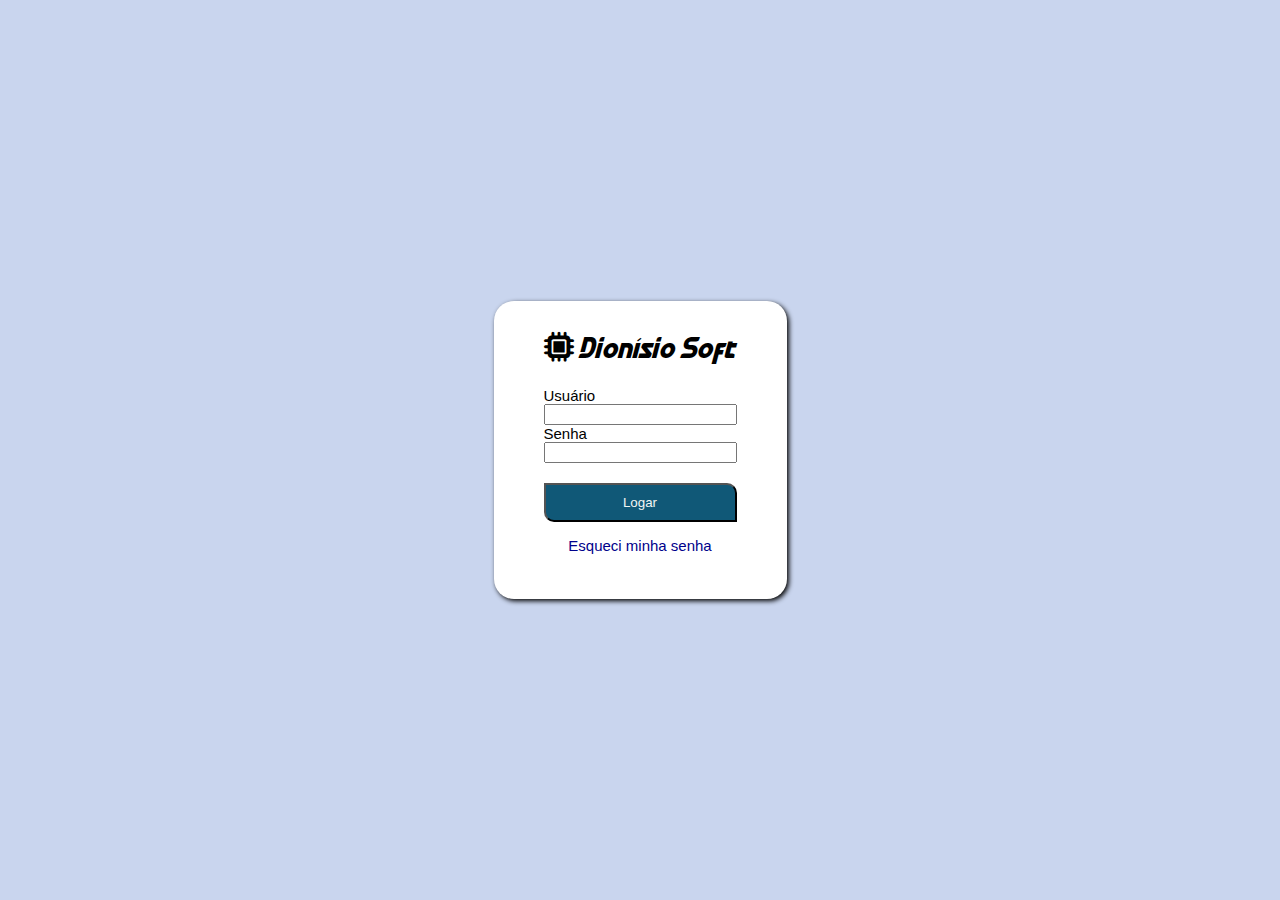
<file: login.html>
<!DOCTYPE html>
<html lang="pt-br">
<head>
    <meta charset="UTF-8">
    <meta name="viewport" content="width=device-width, initial-scale=1.0">
    <title>Dionísio Soft - Login</title>
    <link rel="stylesheet" href="css/login.css">
    <link rel="stylesheet" href="https://cdnjs.cloudflare.com/ajax/libs/font-awesome/6.5.0/css/all.min.css">
</head>
<body>
    
    <main>
        <div class="logo">
            <i class="fa-solid fa-microchip"></i>
            <span class="texto-menu">Dionísio Soft</span>
        </div>
        <div id="campos">
            <form id="frmLogin" name="frmLogin" onsubmit="return validarLogin();">
                <label for="inLogin">Usuário</label>
                <input type="text" name="inLogin" id="inLogin" required>
                <label for="inSenha">Senha</label>
                <input type="password" name="inSenha" id="inSenha" required>
                <button type="submit">Logar</button>
                <p>
                    <a href="#">Esqueci minha senha</a>
                </p>
                <p id="erro">
                    Login ou senha incorretos!
                </p>
            </form>
        </div>
    </main>

</body>
<script src="js/login.js"></script>
</html>
</file>
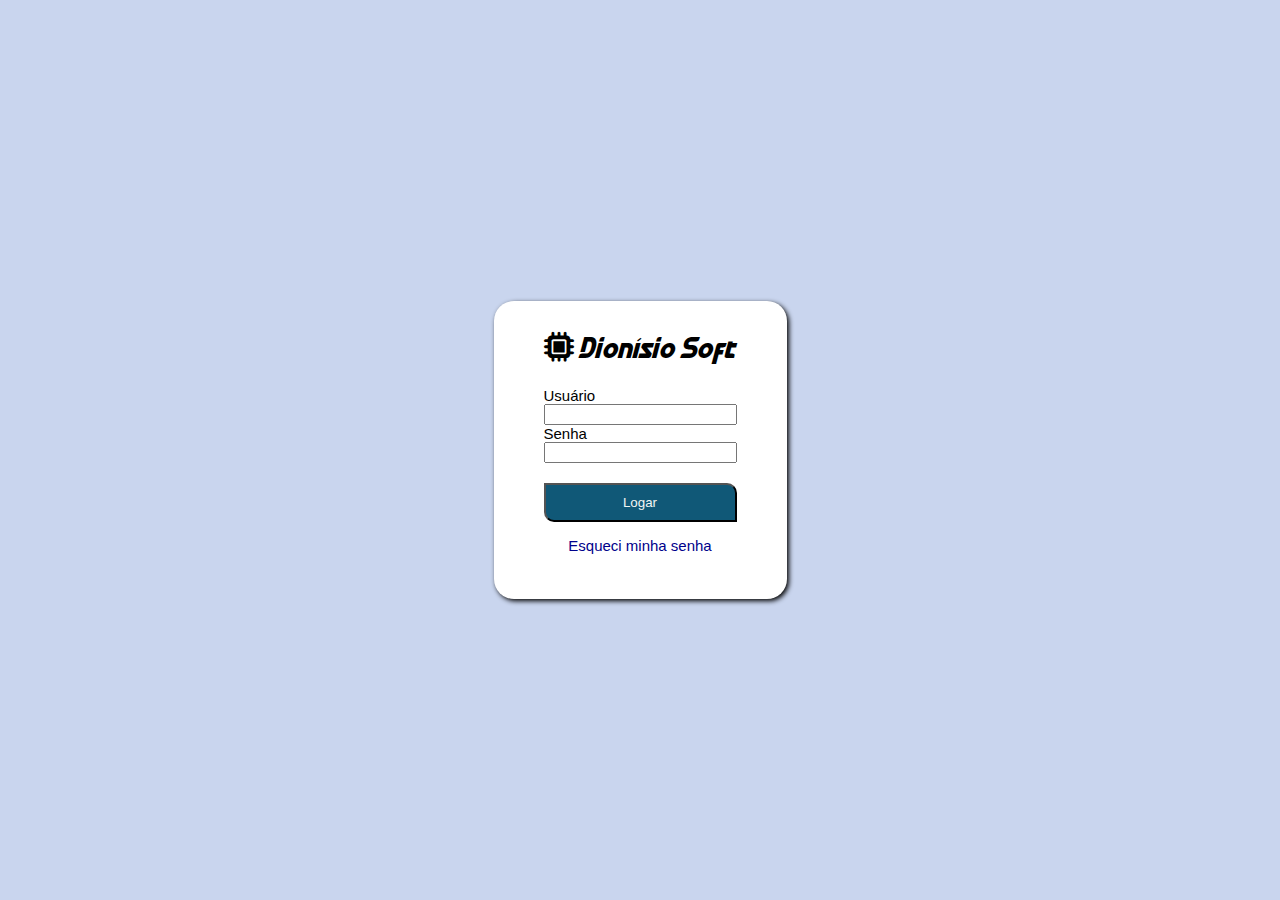
<file: pdv.html>
<!DOCTYPE html>
<html lang="pt-br">
<head>
    <meta charset="UTF-8">
    <meta name="viewport" content="width=device-width, initial-scale=1.0">
    <title>Dionísio Soft</title>
    <link rel="stylesheet" href="css/cores.css">
    <link rel="stylesheet" href="css/styles.css">
    <link rel="stylesheet" href="css/cadastro.css">
    <link rel="stylesheet" href="https://cdnjs.cloudflare.com/ajax/libs/font-awesome/6.5.0/css/all.min.css"> 
    <link rel="stylesheet" href="css/pdv.css">
</head>
<body>
    <aside id="sidebar" class="sidebar">
        <div class="logo" onclick="processarSideBar();">
            <i class="fa-solid fa-microchip"></i>
            <span class="texto-menu">Dionísio Soft</span>
        </div>
        <nav>
            <a href="index.html">
                <i class="fa-solid fa-chart-pie"></i>
                <span class="texto-menu">Dashboard</span>
            </a>
            <a href="produtos.html">
                <i class="fa-solid fa-gifts"></i>
                <span class="texto-menu">Produtos</span>
            </a>
            <a href="pdv.html">
                <i class="fa-solid fa-money-check-dollar"></i>
                <span class="texto-menu">PDV - Frente de Caixa</span>
            </a>
            <a href="sobre.html">
                <i class="fa-solid fa-address-card"></i>
                <span class="texto-menu">Sobre</span>
            </a>
        </nav>
    </aside>
    <main>
        <header>
            <h1><i class="fa-solid fa-money-check-dollar"> PDV - Frente de Caixa</i></h1>
            <div class="icones-esquerda">
                <span id="usuario">Olá Usuário</span>
                <i class="fa-solid fa-right-from-bracket" onclick="logout();"></i>
                <i id="icone-modo" class="icon fas fa-moon" onclick="alterarModo();"></i>
            </div>

            
        </header>
        <div class="container">
            <div class="resumo">
                <div class="resumo-item">
                    <h6>Produtos</h6><h3 id="tProdutos">R$ 0.00</h3>
                </div>
                <div class="resumo-item central">
                    <h6>Desconto</h6><h3 id="tDescontos">R$ 0.00</h3>
                </div>
                <div class="resumo-item">
                    <h6>Total</h6><h3 id="tTotal">R$ 0.00</h3>
                </div>
            </div>

            <div class="resumo">
                <div class="resumo-prod">
                    <h6>Produtos</h6>
                    <div id="resumo-prod-content"></div>
                </div>
                <div class="resumo-cupom">
                    <h6>Cupom</h6>
                    <div id="resumo-cupom-content"></div>
                </div>
            </div>

        </div> 
    </main>
</body>
<script src="js/scripts.js"></script>
<script src="js/mock-produtos.js"></script>
<script src="js/pdv.js"></script>
</html>
</file>
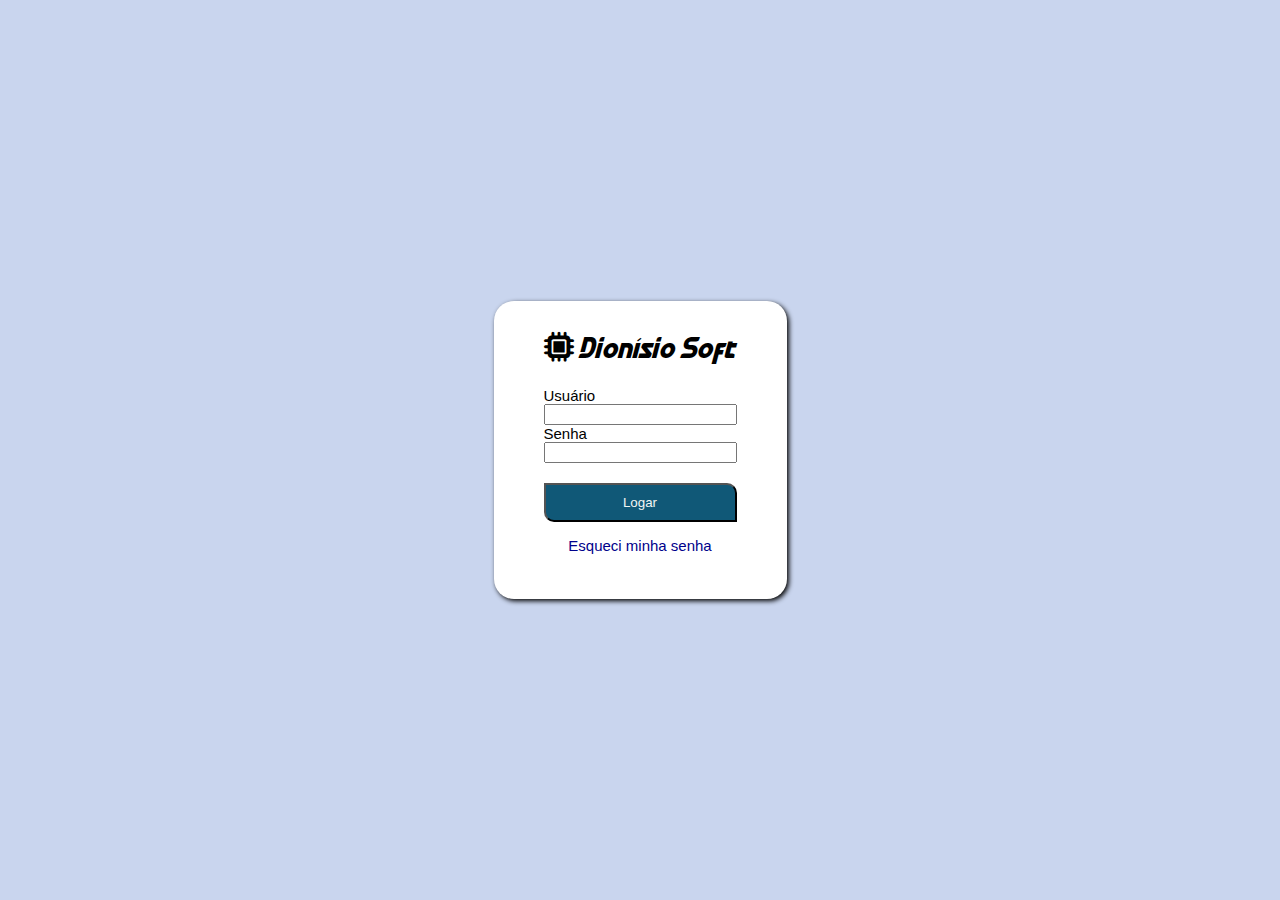
<file: produtos.html>
<!DOCTYPE html>
<html lang="pt-br">
<head>
    <meta charset="UTF-8">
    <meta name="viewport" content="width=device-width, initial-scale=1.0">
    <title>Dionísio Soft's - Produtos</title>
</head>
<body>
    
    <!DOCTYPE html>
<html lang="pt-br">
<head>
    <meta charset="UTF-8">
    <meta name="viewport" content="width=device-width, initial-scale=1.0">
    <title>Dionísio Soft's</title>
    <link rel="stylesheet" href="css/cores.css">
    <link rel="stylesheet" href="css/styles.css">
    <link rel="stylesheet" href="css/cadastro.css">
    <link rel="stylesheet" href="https://cdnjs.cloudflare.com/ajax/libs/font-awesome/6.5.0/css/all.min.css"> 
</head>
<body>
    
    <aside id="sidebar" class="sidebar">
        <div class="logo" onclick="processarSideBar();">
            <i class="fa-solid fa-microchip"></i>
            <span class="texto-menu">Dionísio Soft</span>
        </div>
        <nav>
            <a href="index.html">
                <i class="fa-solid fa-chart-pie"></i>
                <span class="texto-menu">Dashboard</span>
            </a>
            <a href="produtos.html">
                <i class="fa-solid fa-gifts"></i>
                <span class="texto-menu">Produtos</span>
            </a>
            <a href="pdv.html">
                <i class="fa-solid fa-money-check-dollar"></i>
                <span class="texto-menu">PDV - Frente de Caixa</span>
            </a>
            <a href="sobre.html">
                <i class="fa-solid fa-address-card"></i>
                <span class="texto-menu">Sobre</span>
            </a>
        </nav>
    </aside>
  <!-- @-----------------------@ -->
    <main>
        <header>
            <h1><i class="fa-solid fa-gifts"></i> Produtos</h1>
            <div class="icones-esquerda">
                <span id="usuario">OLÁ USUÁRIO</span>
                <i class="fa-solid fa-right-from-bracket" onclick="logout();"></i> 
                <i id="icone-modo" class="icon fas fa-moon" onclick="alterarModo();"></i>
            </div>
        </header>
        <div class="container">
            <div class="cadastro">
                <form name="frmProd">
                    <div class="formFields">
                        <div>
                            <label for="inNome">Produto</label>
                            <input name="inNome" type="text" class="w250" required>
                        </div>
                        <div>
                            <label for="inEstoque">Estoque</label>
                            <input name="inEstoque" type="number" value="0" min="1" step="1" class="w80" required>
                        </div>
                        <div>
                            <label for="inPreco">Preço</label>
                            <input name="inPreco" type="number" value="100" min="0.01" step="0.01" class="w80" required>
                        </div>
                        <div>
                            <label for="inCategoria">Categoria</label>
                            <select name="inCategoria">
                                <option selected>Roupas</option>
                                <option>Calçados</option>
                                <option>Acessórios</option>
                            </select>
                        </div>
                    </div>
                    <div>
                        <button id="btnCadastrar" onclick="salvarDados()">Cadastrar</button>
                        <button id="btnReset" type="reset">Cancelar</button>
                    </div>
                </form>
            </div> <!-- fechamento da div cadastro -->
            <table>
                <thead>
                    <tr>
                        <th>Produto</th>
                        <th>Estoque</th>
                        <th>Preço</th>
                        <th>Categoria</th>
                        <th>Apagar</th>
                    </tr>
                </thead>
                <tbody id="dadosProdutos">

                </tbody>
            </table>
        </div>
    </main>

  <!-- @-----------------------@ -->
    <footer>
        
    </footer>

</body>
<script src="js/scripts.js"></script>
<script src="js/mock-produtos.js"></script>
<script src="js/cadastro.js"></script>
</html>
</file>
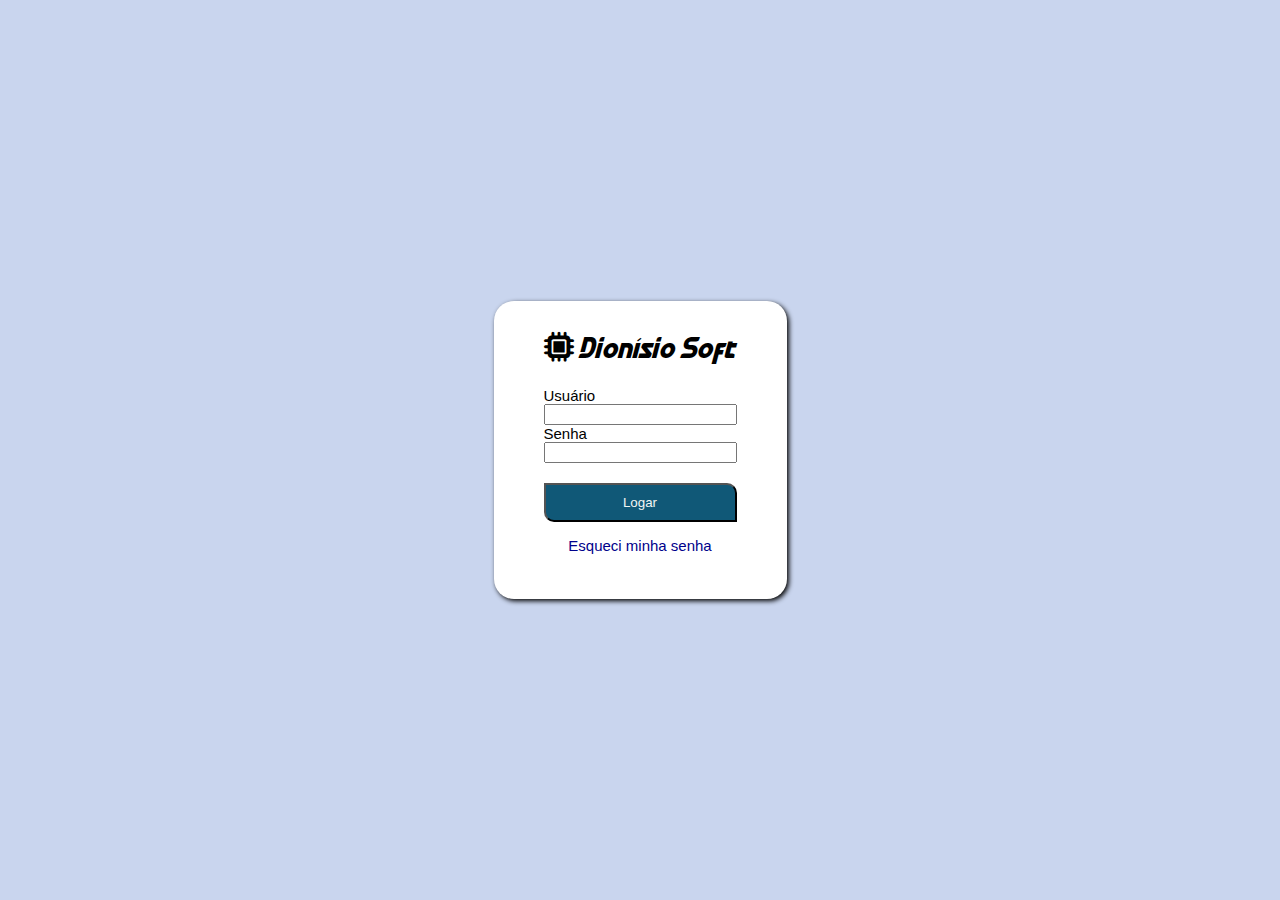
<file: sobre.html>
<!DOCTYPE html>
<html lang="pt-br">
<head>
    <meta charset="UTF-8">
    <meta name="viewport" content="width=device-width, initial-scale=1.0">
    <title>Pafúncio Soft's - Produtos</title>
</head>
<body>
    
    <!DOCTYPE html>
<html lang="pt-br">
<head>
    <meta charset="UTF-8">
    <meta name="viewport" content="width=device-width, initial-scale=1.0">
    <title>Dionísio Soft's</title>
    <link rel="stylesheet" href="css/cores.css">
    <link rel="stylesheet" href="css/styles.css">
    <link rel="stylesheet" href="https://cdnjs.cloudflare.com/ajax/libs/font-awesome/6.5.0/css/all.min.css"> 
</head>
<body>
    
    <aside id="sidebar" class="sidebar">
        <div class="logo" onclick="processarSideBar();">
            <i class="fa-solid fa-microchip"></i>
            <span class="texto-menu">Dionísio Soft</span>
        </div>
        <nav>
            <a href="index.html">
                <i class="fa-solid fa-chart-pie"></i>
                <span class="texto-menu">Dashboard</span>
            </a>
            <a href="produtos.html">
                <i class="fa-solid fa-gifts"></i>
                <span class="texto-menu">Produtos</span>
            </a>
            <a href="pdv.html">
                <i class="fa-solid fa-money-check-dollar"></i>
                <span class="texto-menu">PDV - Frente de Caixa</span>
            </a>
            <a href="sobre.html">
                <i class="fa-solid fa-address-card"></i>
                <span class="texto-menu">Sobre</span>
            </a>
        </nav>
    </aside>
  <!-- @-----------------------@ -->
    <main>
        <header>
            <h1><i class="fa-solid fa-address-card"></i> Sobre</h1>
            <div class="icones-esquerda">
                <span id="usuario">OLÁ USUÁRIO</span>
                <i class="fa-solid fa-right-from-bracket" onclick="logout();"></i> 
                <i id="icone-modo" class="icon fas fa-moon" onclick="alterarModo();"></i>
            </div>
        </header>
        <div class="container" id="estilos">
            <h3>Projeto simulador de sistema de vendas</h3>
            <p>
                Esse é um projeto de exemplo desenvolvido por Pedro Johnny Alves de Souza Oliveira (Dionísio) como parte da unidade
                curricular Linguagem de Marcação, do curso Técnico em Desenvolvimento de Sistemas do SENAI.
            </p>
            <h3>Tecnologia utilizadas</h3>
            <ul>
                <li>HTML 5</li>
                <li>CSS 3</li>
                <li>JavaScript</li>
                <li>Chart.Js</li>
                <li>Font Awesome</li>
                <li>Armazenamento: Local Storage e Session Storage</li>
            </ul>
                <h3>Professor</h3>
                <p>Sérgio Lacerda</p>
        </div>
    </main>

  <!-- @-----------------------@ -->
    <footer>
        
    </footer>

</body>
<script src="js/scripts.js"></script>
</html>
</file>
<file: css/login.css>
body {
    margin: 0px;
    padding: 0px;
    display: flex;
    flex-direction: column;
    height: 100vh;
    align-items: center;
    justify-content: center;
    background-color: rgb(201, 213, 238);
    font-family: 'Segoe UI', Tahoma, Geneva, Verdana, sans-serif;
    font-size: 15px;
}

@font-face {
    font-family: 'TechnoRace';
    src: url(../fonts/TechnoRace-Italic.otf);
}

.logo {
    font-family: 'TechnoRace';
    font-size: 30px;
}

main {
    background-color: white;
    padding: 30px 50px;
    border-radius: 20px;
    box-shadow: 2px 2px 5px black;
}

#campos form {
    display: flex;
    flex-direction: column;
    margin-top: 20px;
}

#campos form p {
    text-align: center;
}

#campos form p a {
    text-decoration: none;
    color: darkblue;
}

#campos form p a:hover {
    color: #105877;
    font-weight: bold;
    background-color: cyan;
}

button {
    margin-top: 20px;
    background-color: #105877;
    color: #f2f5f4;
    padding: 10px 0px;
    border-top-right-radius: 10px;
    border-bottom-left-radius: 10px;
}

button:hover {
    background-color: #aec0eb;
    color: #022636;
}

#erro {
    color: red;
    font-weight: bold;
    display: none;
}
</file>
<file: css/cores.css>
:root {
    --bg-sidebar: #003855;
    --font-sidebar: #ffffff;

    --bg-logo: #105877;

    --bg-light: #dce4f4;
    --bg-dark: #24292d;
    --bg-mode: var(--bg-light);

    --font-light: #24292d;
    --font-dark: #f2f5f4;
    --font-mode: var(--font-light);

    --border-light: #24292d;
    --border-dark: #f2f5f4;
    --border-mode: var(--border-light);
}
</file>
<file: css/styles.css>
body {
    margin: 0px;
    padding: 0px;
    border: 0px;
    font-family: 'Segoe UI', Tahoma, Geneva, Verdana, sans-serif;
    font-size: 15px;
    display: flex;
    background-color: var(--bg-mode);
    color: var(--font-mode);
    border-color: var(--border-mode);
    min-height: 100vh;
    height: auto;
    align-items: stretch;
}

body.dark-mode {
    --bg-mode: var(--bg-dark);
    --font-mode: var(--font-dark);
    --border-mode: var(--border-dark);
}

.sidebar {
    background-color: var(--bg-sidebar);
    color: var(--font-sidebar);
    display: flex;
    flex-direction: column;
    min-width: 260px;
    width: 260px;
    transition: width 0.5s ease;
}

@font-face {
    font-family: "TechnoRace";
    src: url('../fonts/TechnoRace-Italic.otf');
}

.logo {
    font-family: "TechnoRace";
    font-size: 30px;
    background-color: var(--bg-logo);
    text-align: center;
    padding: 30px 0px;
    cursor: pointer;
}

.sidebar nav {
    display: flex;
    flex-direction: column;
    padding-top: 25px;
}

.sidebar nav a {
    text-decoration: none;
    color: var(--font-sidebar);
    font-weight: lighter;
    padding: 10px 15px;
}

main {
    width: 100%;
    padding: 10px 30px;
}

header {
    display: flex;
    justify-content: space-between;
    align-items: baseline;
    border-bottom: 1px solid var(--border-mode);
}

header i {
    cursor: pointer;
    font-size: 20px;
}

nav a span {
    margin-left: 10px;
}

.container {
    margin: 25px 0px;
}

.collapsed {
    min-width: 60px;
    width: 60px;
}

.texto-collapse {
    display: none;
}

.icone-centralizado {
    align-items: center;
}

.icones-esquerda {
    padding-left: 15px;
}

@font-face {
    font-family: 'CaviarDreams';
    src: url(../fonts/CaviarDreams.ttf);
}

#estilos {
    font-family: 'CaviarDreams';
    font-size: 20px;
}
#estilos h3 {
    font-size: 25px;
}
</file>
<file: css/cadastro.css>
.cadastro {
    padding: 25px;
    border-radius: 10px;
    border: 1px solid var(--border-mode);
    background-color: color-mix(in srgb, var(--bg-mode) 75%, white);
}

.formFields {
    display: flex;
    flex-flow: wrap;
    justify-content: space-between;
}

.w250 {
    width: 250px;
}

.w80 {
    width: 80px;
}

button {
    width: 100px;
    min-height: 28px;
    border-radius: 10px;
    border: 0px;
    margin-top: 25px;
}

#btnCadastrar {
    background-color: #0c9b1a;
    color: white;
    margin-right: 25px ;
}
#btnCadastrar:hover {
    background-color: #0a7d15;
    cursor: pointer;
}

#btnReset {
    background-color: darkslategray;
    color: white;
}
#btnReset:hover {
    background-color: #2f4f4f;
    cursor: pointer;
}

@font-face {
    font-family: 'Vogue';
    src: url(../fonts/Vogue.ttf);
}
@font-face {
    font-family: 'Paris Forbel';
    src: url(../fonts/Paris\ Forbel\ TTF.ttf);
}

input, select {
    border-radius: 5px;
    border: 1px solid;
    padding: 5px;
    font-family: 'Vogue';
    margin: 0px 10px 15px 10px;
}

table {
    width: 100%;
    margin: 25px 0px;
}

thead tr {
    background-color: var(--bg-logo);
    color: var(--font-sidebar);
    font-family: 'Paris Forbel';
    font-size: 12px;
}

tr, th {
    text-align: center;
}

tr:nth-child(even){
    background-color: color-mix(in srgb, var(--bg-mode) 75%, white);
}

.apagar {
    color: rgb(217, 73, 73);
    cursor: pointer;
}
</file>
<file: css/pdv.css>
.resumo {
    display: flex;
    justify-content: space-between;
}

.resumo-item {
    font-family: 'Courier New', Courier, monospace;
    font-size: 30px;
    width: 33%;
    padding: 0px 15px;
    text-align: center;
    background-color: var(--bg-logo);
    color: var(--font-sidebar);
    border-radius: 15px;
}

.central {
    margin: 0px 20px;
}

h6, h3 {
    margin: 15px 0px;
}

.resumo-prod {
    width: 50%;
    margin-right: 10px;
}

.resumo-cupom {
    width: 50%;
    margin-left: 10px;
}

.resumo-prod h6, .resumo-cupom h6 {
    font-size: 20px;
    background-color: var(--bg-logo);
    color: var(--font-sidebar);
    border-radius: 10px;
    padding: 3px 10px;
}

.resumo-prod-item, .resumo-cupom-item {
    display: flex;
    justify-content: space-between;
    padding: 3px 0px;
    border-bottom: 1px solid var(--border-mode);
}

.icone-acao {
    font-size: 25px;;
    cursor: pointer;
}

.w25 {
    width: 25px;
}

.w120dir {
    width: 120px;
    text-align: right;
}

.esquerda {
    flex-grow: 1; /* Ocupa todo o espaço */
    text-align: left;
}
</file>
